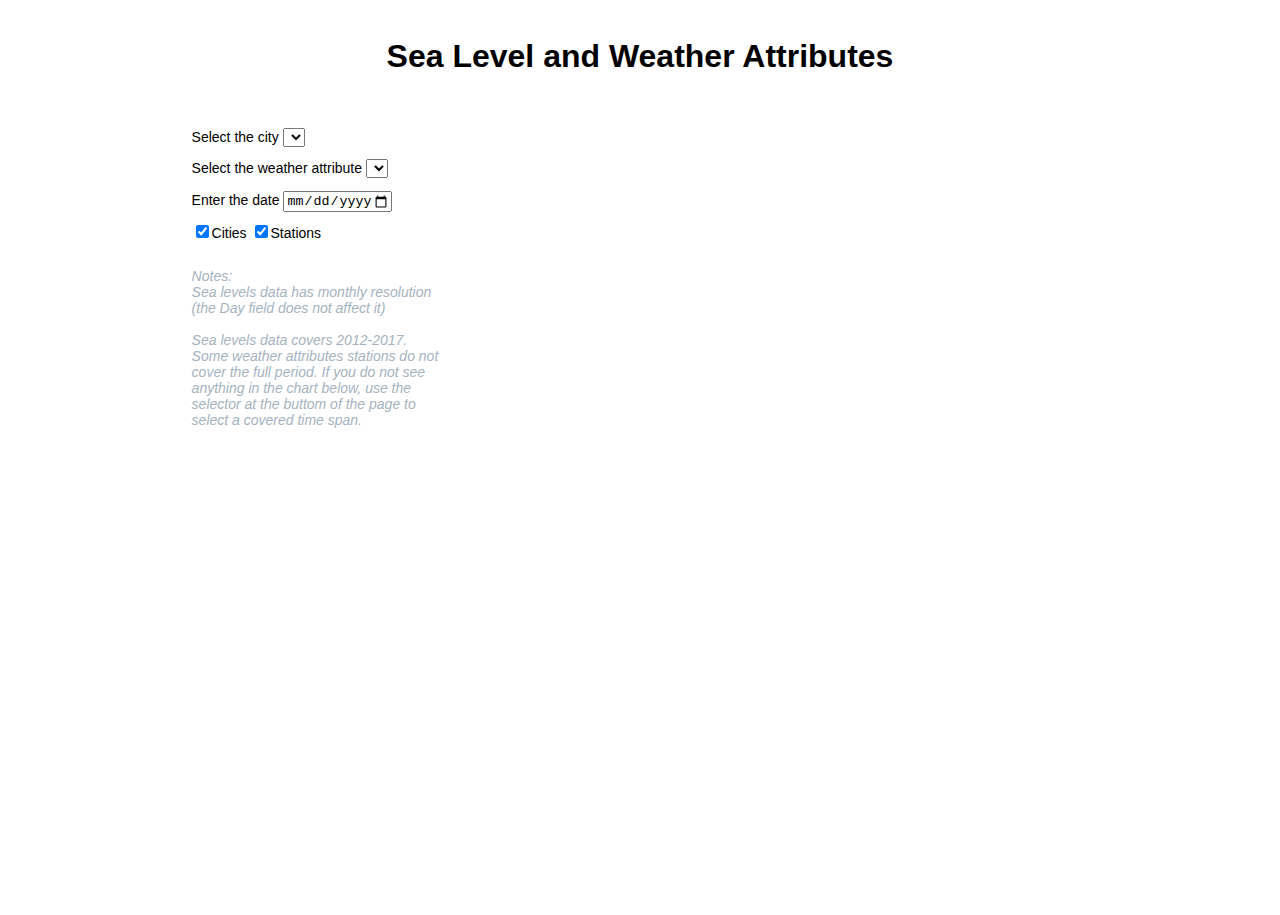
<file: code/index.html>
<!DOCTYPE html>
<html lang="en">
     <head>
          <meta charset="UTF-8">
          <title>Sea Level and Weather Data</title>
          <link rel="stylesheet" href="css/style.css">
     </head>
     <body>
          <h1>Sea Level and Weather Attributes</h1>
          <div class="grid-container">              
               <div class="grid-item grid-item-controlls">
                    <div style="height: 10%"></div>
                    <div class="controller">
                         <label>
                              Select the city
                              <select id="city-select" title="Select a city to visualize the weather attribute history"></select>
                         </label>
                    </div>
                    
                    <div class="controller">
                         <label>
                              Select the weather attribute
                              <select id="weather-attribute-select" title="Select a weather attribute to be shown on the map and the time history chart"></select>
                         </label>
                    </div>

                    <div class="controller">
                         <label title="Specify a date for the map vizualization (affects both weather attributes and sea level measurements)">
                              Enter the date
                              <input type="date" class="date" id="myDate" min="2012-01-01" max="2017-12-31">
                         </label>
                    </div>

                    <div class="controller">
                         <input type="checkbox" class="checkbox" value="Cities" checked><label title="toggle on/off to show/hide the weather attribute locations on the map">Cities</label>
                         <input type="checkbox" class="checkbox" value="Stations" checked><label title="toggle on/off to show/hide the sea level measurement stations on the map">Stations</label>
                    </div>
                    <p>Notes: 
                         <br>Sea levels data has monthly resolution (the Day field does not affect it)
                         
                         <br><br>Sea levels data covers 2012-2017. Some weather attributes stations do not cover the full period. 
                         If you do not see anything in the chart below, use the selector at the buttom of the page to select a covered time span.
                    </p>
                    
               </div>

               <div class="grid-item grid-item-map" id="map-container">
                    <svg id="map" style="width: 100%; height:100%;"></svg>
               </div>

               <div class="grid-item grid-item-weatherChart">
                    <!-- <p>Weathere Attribute History</p> -->
                    <div id="weather-line-chart-container" style="width: 100%; height:100%;"></div>
               </div>

               <div class="grid-item grid-item-seaLevelChart">
                    <!-- <p>Sea Level History</p> -->
                    <div id="sealevel-line-chart-container" style="width: 100%; height:100%;"></div>                    
               </div>
               <div id="tooltip"></div>
          </div>

          
          <script src="https://d3js.org/d3.v7.min.js"></script>
          <script src="js/map.js"></script>
          <!-- <script src="js/lineChart.js"></script> -->
     </body>
</html>
</file>
<file: code/css/style.css>
body {
  font-family: 'Noto Sans JP', sans-serif;
  font-size: 14;
  padding: 30px;
}

path.line{
  fill:none;
}

#tooltip {
  position: absolute;
  display: none;
  background: #fff;
  box-shadow: 3px 3px 3px 0px rgb(92 92 92 / 0.5);
  border: 1px solid #ddd;
  font-size: 12px;
  font-weight: 500;
  padding: 8px;
  min-width: 120px;
  color: #333;
  opacity: .7;
}
.tooltip-title {
  color: #000;
  font-size: 14px;
  font-weight: 600;
}
#tooltip ul {
  margin: 5px 0 0 0;
  padding-left: 20px;
}
.selected-li {
  font-weight: 600;
}

.grid-container {
  display: grid;
  grid-template-columns: 10vw 20vw 66vw;
  grid-template-rows: 35vh 23vh 23vh;
  grid-column-gap: 0;
  padding: 0;
  margin: 0;
  column-gap: 2vw;
  row-gap: 2vw;
  
}

.grid-item-controlls {
  grid-column: 2 / 3;
  grid-row: 1 / 2;
}

.grid-item-map {
  grid-column: 3 / 4;
  grid-row: 1 / 2;
}

.grid-item-weatherChart {
  grid-column: 1 /4;
  grid-row: 2 / 3;
  /* background-color: darkseagreen; */
}

.grid-item-seaLevelChart {
  grid-column: 1 / 4;
  grid-row: 3 / 4;
  /* background-color: darkgoldenrod; */
}

h1 {
  margin-top: 0;
  text-align: center;
}

/* #start-year-input {
  width: 60px;
} */

/* .source {
  margin-top: 40px;
  font-size: 10px;
  color: #888;
}
.source a {
  color: #888;
} */

/* Tooltip */
.tooltip circle {
  fill: none;
  stroke:darkviolet;
}
.tooltip text {
  fill: darkviolet;
}


/* Axes */
.axis line {
  fill: none;
  stroke: #8693a0;
  shape-rendering: crispEdges;
}
.axis text {
  font-size: 13px;
  fill: #6b6b6b;
}
/* .axis-title {
  font-size: 13px;
  fill: #888;
} */
.x-axis .domain {
  stroke: #8693a0;
}
.y-axis .domain {
  display: none;
}

.chart-area {
  fill: #a5b3bf;
}
.chart-line {
  fill: none;
  stroke: #517390;
  stroke-width: 2px;
  clip-path: url(#clip);
}

.controller {
  height: 10%;
  font-size: 14px;
}

p {
  font-size: 14px;
  color:#a5b3bf;
  font-style: italic;
}

.axis-label {
  font-style: oblique;
  font-weight: bold;
  font-size: 14px;
}

.chart-title {
  font-weight: bold;
}
</file>
